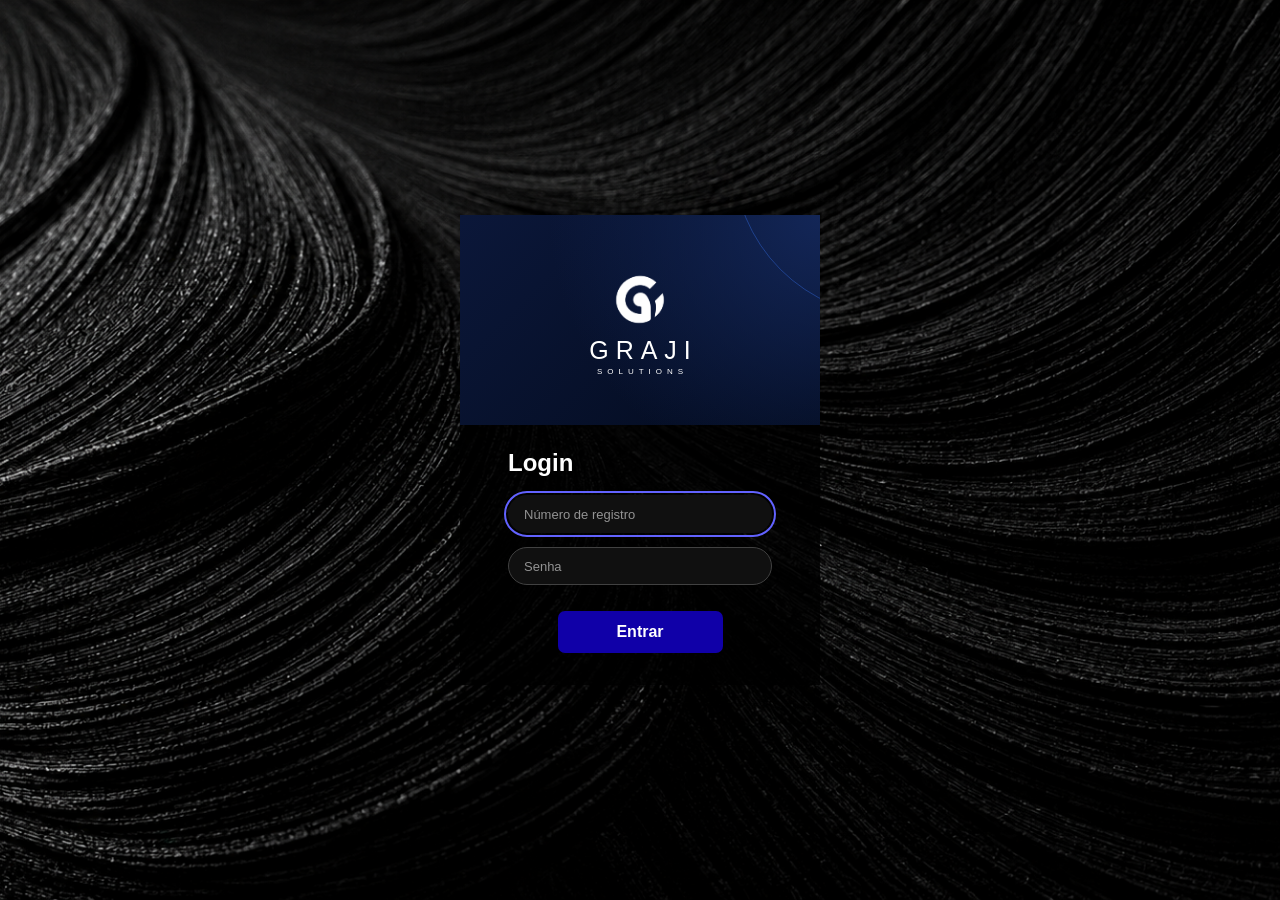
<file: templates/login.html>
<!DOCTYPE html>
<html lang="pt-BR">
<head>
  <meta charset="UTF-8">
  <meta name="viewport" content="width=device-width, initial-scale=1.0">
  <title>Login</title>
  <link rel="stylesheet" href="/static/css/login.css">
</head>
<body>
  <main class="login">
    <header class="login-cabecalho">
      <div class="marca">
        <img class="marca-simbolo" src="/static/img/graji-logo.png" alt="">
        <span class="marca-nome">GRAJI</span>
        <span class="marca-descricao">SOLUTIONS</span>
      </div>
    </header>

    <section class="login-conteudo">
      <h1>Login</h1>

      <form action="/login" method="post">
        <label class="rotulo" for="register_code">Número de registro</label>
        <input
          id="register_code"
          name="register_code"
          type="text"
          placeholder="Número de registro"
          autocomplete="off"
          autofocus
          required
        >

        <label class="rotulo" for="password">Senha</label>
        <input
          id="password"
          name="password"
          type="password"
          placeholder="Senha"
          autocomplete="current-password"
          required
        >

        <button type="submit">Entrar</button>
      </form>
    </section>
  </main>
</body>
</html>
</file>
<file: static/css/login.css>
* {
  box-sizing: border-box;
}

body {
  margin: 0;
  min-height: 100vh;
  min-height: 100dvh;
  padding: 24px;
  display: flex;
  align-items: center;
  justify-content: center;
  font-family: Arial, sans-serif;
  color: #fff;
  background-color: #080808;
  background-image: url("../img/fundo_login.png");
  background-size: cover;
  background-position: center;
  background-repeat: no-repeat;
  background-attachment: fixed;
}

.login {
  width: 100%;
  max-width: 360px;
  margin: 0;
  padding: 0;
  border: 0;
  border-radius: 0;
  background: transparent;
  box-shadow: none;
  overflow: hidden;
}

.login-cabecalho {
  position: relative;
  width: 100%;
  height: 210px;
  margin: 0;
  padding: 0;
  border: 0;
  border-radius: 0;
  box-shadow: none;
  display: flex;
  align-items: center;
  justify-content: center;
  overflow: hidden;
  background:
    radial-gradient(circle at top right, #132657 0, transparent 65%),
    linear-gradient(135deg, #0b1739, #030b1e);
}

.login-cabecalho::before {
  content: "";
  position: absolute;
  width: 320px;
  height: 320px;
  top: -220px;
  right: -235px;
  border: 1px solid rgba(50, 105, 220, 0.45);
  border-radius: 50%;
  pointer-events: none;
}

.marca {
  position: relative;
  display: flex;
  flex-direction: column;
  align-items: center;
  gap: 2px;
}

.marca-simbolo {
  display: block;
  width: 68px;
  height: 68px;
  margin: 0;
  padding: 0;
  border: 0;
  border-radius: 0;
  object-fit: contain;
  background: transparent;
  box-shadow: none;
  filter: brightness(0) invert(1);
}

.marca-nome {
  padding-left: 7px;
  font-size: 25px;
  line-height: 1.2;
  font-weight: 500;
  letter-spacing: 7px;
}

.marca-descricao {
  padding-left: 5px;
  font-size: 8px;
  letter-spacing: 5px;
}

.login-conteudo {
  padding: 24px 48px 32px;
  background: rgba(0, 0, 0, 0.82);
}

.login-conteudo h1 {
  margin: 0 0 18px;
  font-size: 24px;
  font-weight: 600;
}

.login-conteudo form {
  display: flex;
  flex-direction: column;
  gap: 14px;
}

.login-conteudo input {
  width: 100%;
  min-width: 0;
  height: 38px;
  padding: 0 15px;
  border: 1px solid #414141;
  border-radius: 22px;
  background: #101010;
  color: #fff;
  font-family: inherit;
  font-size: 13px;
}

.login-conteudo input::placeholder {
  color: #939393;
}

.login-conteudo input:focus {
  outline: 2px solid #6262ff;
  outline-offset: 2px;
  border-color: transparent;
}

.login-conteudo button {
  width: 165px;
  max-width: 100%;
  height: 42px;
  margin: 12px auto 0;
  border: 0;
  border-radius: 7px;
  background: #1000a8;
  color: #fff;
  font-family: inherit;
  font-size: 16px;
  font-weight: 600;
  cursor: pointer;
  transition: background 0.2s;
}

.login-conteudo button:hover {
  background: #2513d0;
}

.login-conteudo button:focus-visible {
  outline: 2px solid #9292ff;
  outline-offset: 4px;
}

.rotulo {
  position: absolute;
  width: 1px;
  height: 1px;
  padding: 0;
  overflow: hidden;
  clip-path: inset(50%);
  white-space: nowrap;
}

@media (max-width: 400px) {
  .login-conteudo {
    padding: 24px 28px 32px;
  }

  .login-cabecalho {
    height: 180px;
  }
}

@media (pointer: coarse) {
  .login-conteudo input {
    height: 44px;
    font-size: 16px;
  }

  .login-conteudo button {
    height: 44px;
  }
}
</file>
